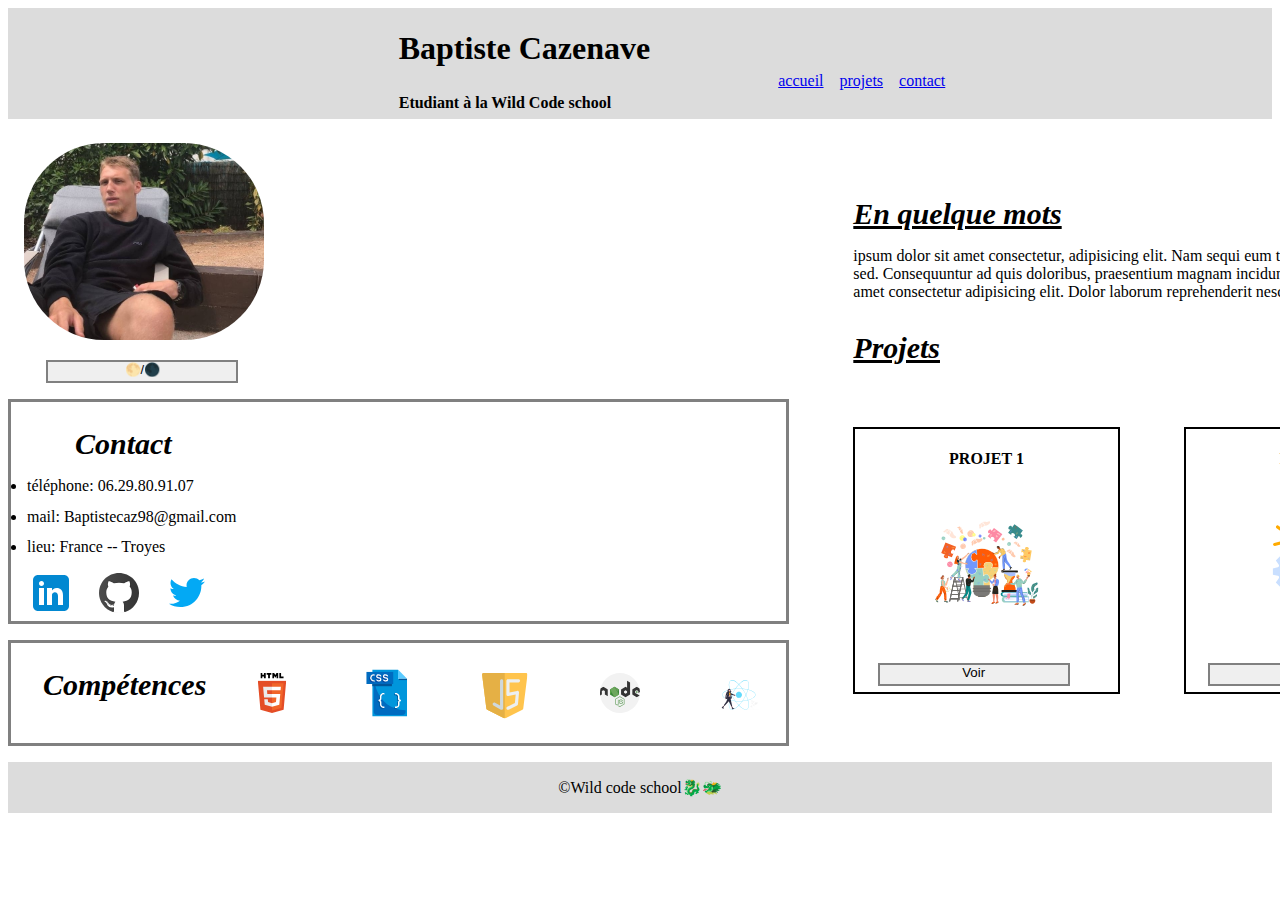
<file: index.html>
<!DOCTYPE html>
<html lang="en">
<head>
    <meta charset="UTF-8">
    <meta name="viewport" content="width=device-width, initial-scale=1.0">
    <link rel="stylesheet" href="style.css">
    <title>portefolio</title>
</head>
<body>
    <header> 
       
        <div class="titre">
            <h1 class="prenom">Baptiste Cazenave</h1>
            <h2 class="description"> Etudiant à la Wild Code school</h2>
        </div>
       
        <nav class="menu">
<ul>
  <li><a href="index.html" class="menus">accueil</a></li>
  <li><a href="projet.html" class="menus">projets</a></li>
  <li><a href="contact.html" class="menus">contact</a></li>
</ul>


  
</nav>
    </header>
   
    <main>
        <section class="part1">
        <div class="section">
            <img src="./image/Photo.jpg" class="image" alt="veuilez patientez">
            </div> 
            <div class="bouton">
            <button class="theme">🌕/🌑</button>
        </div>
            <div class="info1">
                
                <h2 class="info"> <em>Contact</em></h2>
                <li>téléphone: 06.29.80.91.07</li>
                <li>mail: Baptistecaz98@gmail.com</li>
                <li>lieu: France -- Troyes</li>

              <div>
                <img class="linkedin" src="./image/linkedin (1).svg">
              <img class="github" src="./image/github.svg">
              <img class="twitter" src="./image/twitter.svg">
            </div>
              
            </div>
            <div class="info2">
                <h2 class="titre2"> <em>Compétences</em></h2>
                <img src="./image/html.svg" class="img">
                <img src="./image/css.svg" class="img">
                <img src="./image/js.svg" class="img">
                <img src="./image/nodejs.svg" class="img">
                <img src="./image/react.svg" class="img">
            </div>
        </section>
        <section class="part2">
        <div>
            <h3 class="titrepart2"> <em>En quelque mots</em> </h3>
            <p>ipsum dolor sit amet consectetur, adipisicing elit. Nam sequi eum tempora magni 
            quis aspernatur itaque similique impedit aut mollitia?Lorem ipsum dolor sit amet consectetur 
            adipisicing elit. Ea, sed. Consequuntur
             ad quis doloribus, praesentium magnam incidunt ea, 
             natus inventore dolor ex necessitatibus omnis 
            libero, voluptate modi consectetur voluptatem animi?Lorem ipsum dolor sit, amet consectetur adipisicing elit. Dolor laborum reprehenderit nesciunt magnam 
            ducimus voluptates illo quae nemo ab facilis!</p> 
        </div>
        
            <h3 class="titre3"><em>Projets</em></h3>
            
           <div class="parti3">

        <article class="part3"> 
            <h4 class="p1"> PROJET 1</h4>
            <img src="./image/logoprojet.svg" class="projet" />
            <button class="voir">Voir</button>
        </article>

        <article class="part3">
            <h4 class="p1"> PROJET 2</h4>
            <img src= "./image/logoprojet2.svg" class="projet"/>
            <button class="voir">Voir</button>
        </article>
        <article class="part3">
            <h4 class="p1"> PROJET 3</h4>
            <img src="./image/logoprojet3.svg" class="projet" />
            <button class="voir">Voir</button>
        </article>

           <article class="part3">
            <h4 class="p1"> PROJET 4 </h4>
            <img src="./image/logoprojet4.svg"  class="projet" />
            <button class="voir">Voir</button>
           
        </article>
    </div>

        
    </section>

    </main>
    <footer>
        <div class="reseaux">
        <p class="wild">&copy;Wild code school🐉🐲</p>
        
    </div>
       
   

    </footer>
    <script src="index.js"></script>
</body>
</html>
</file>
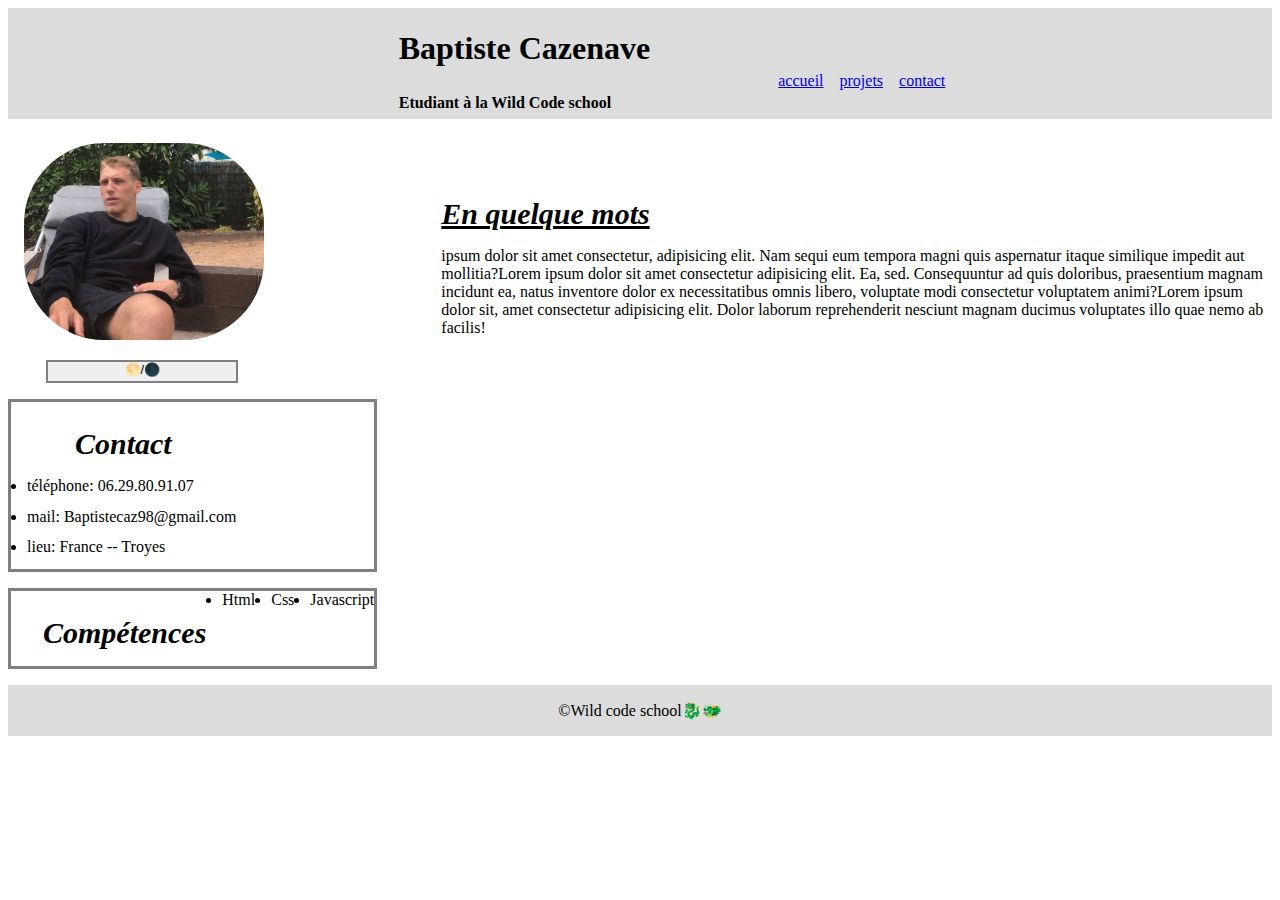
<file: contact.html>
<!DOCTYPE html>
<html lang="en">
<head>
    <meta charset="UTF-8">
    <meta name="viewport" content="width=device-width, initial-scale=1.0">
    <link rel="stylesheet" href="style.css">
    <title>portefolio</title>
</head>
<body>
    <header>
        <div class="titre">
            <h1 class="prenom">Baptiste Cazenave</h1>
            <h2 class="description"> Etudiant à la Wild Code school</h2>
        </div>
      
        <div class="menu">
            
            <ul>
                <li><a href="index.html">accueil</a></li>
                <li><a href="projet.html">projets</a></li>
                <li><a href="contact.html">contact</a></li>
              </ul>
    
        </div>
    </header>
   
    <main>
        <section class="part1">
        <div class="section">
            <img src="./image/Photo.jpg" class="image" alt="veuilez patientez">
            </div>  
            <div class="bouton">
            <button class="theme">🌕/🌑</button>
        </div>
            <div class="info1">
                
                <h2 class="info"> <em>Contact</em></h2>
                <li>téléphone: 06.29.80.91.07</li>
                <li>mail: Baptistecaz98@gmail.com</li>
                <li>lieu: France -- Troyes</li>
              
              
            </div>
            <div class="info2">
                <h2 class="titre2"> <em>Compétences</em></h2>
                <li>Html</li>
                <li>Css</li>
                <li>Javascript</li></div>
        </section>
        <section class="part2">
        <div>
            <h3 class="titrepart2"> <em>En quelque mots</em> </h3>
            <p>ipsum dolor sit amet consectetur, adipisicing elit. Nam sequi eum tempora magni 
            quis aspernatur itaque similique impedit aut mollitia?Lorem ipsum dolor sit amet consectetur 
            adipisicing elit. Ea, sed. Consequuntur
             ad quis doloribus, praesentium magnam incidunt ea, 
             natus inventore dolor ex necessitatibus omnis 
            libero, voluptate modi consectetur voluptatem animi?Lorem ipsum dolor sit, amet consectetur adipisicing elit. Dolor laborum reprehenderit nesciunt magnam 
            ducimus voluptates illo quae nemo ab facilis!</p> 
        </div>
        <div>
            <p></p>
        </div>
    </section>

    </main>
    <footer>
        <div class="reseaux">
        <p class="wild">&copy;Wild code school🐉🐲</p>
        
    </div>
       
   

    </footer>
    <script src="index.js"></script>
</body>
</html>
</file>
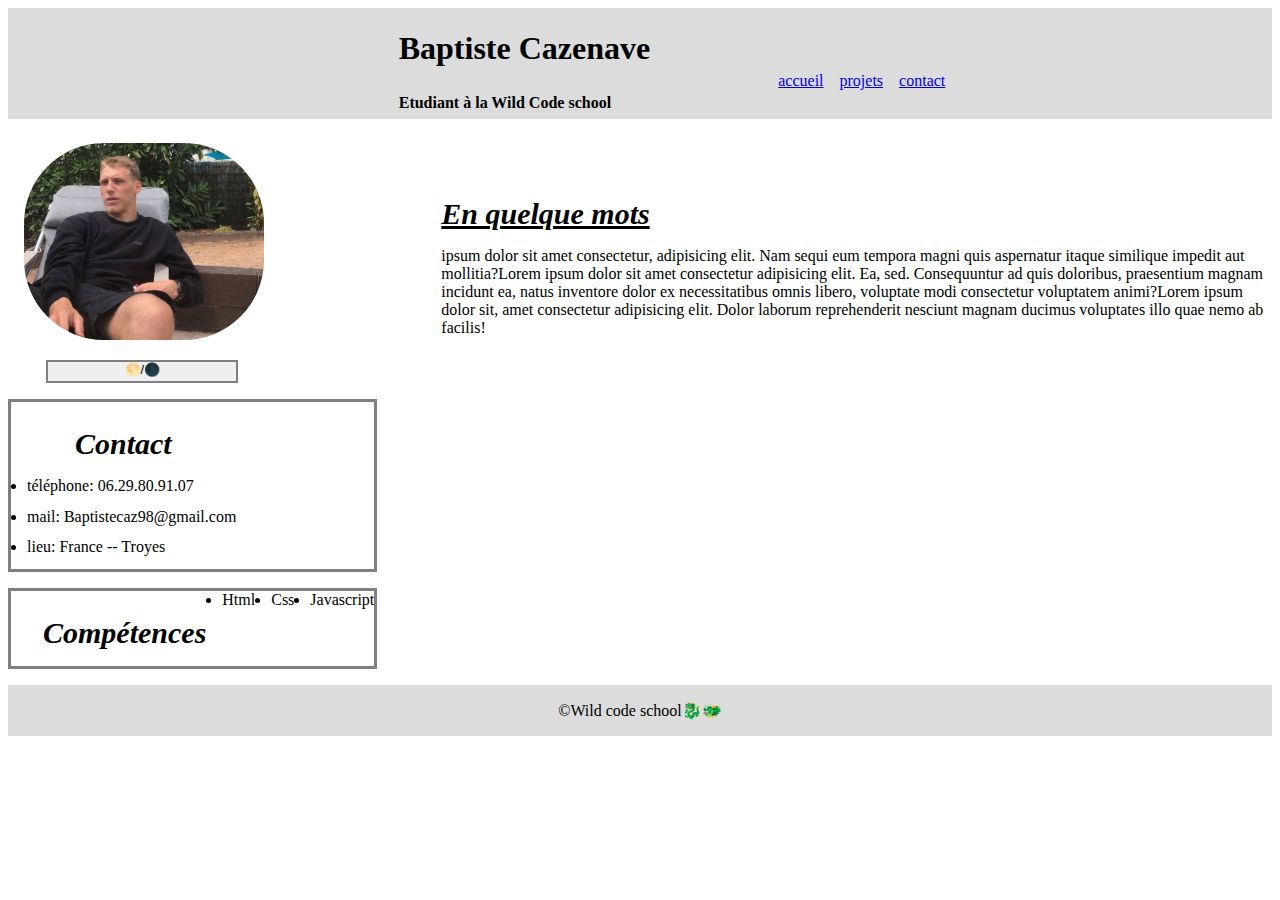
<file: projet.html>
<!DOCTYPE html>
<html lang="en">
<head>
    <meta charset="UTF-8">
    <meta name="viewport" content="width=device-width, initial-scale=1.0">
    <link rel="stylesheet" href="style.css">
    <title>portefolio</title>
</head>
<body>
    <header>
        <div class="titre">
            <h1 class="prenom">Baptiste Cazenave</h1>
            <h2 class="description"> Etudiant à la Wild Code school</h2>
        </div>
       
        <div class="menu">
            <ul>
                <li><a href="index.html">accueil</a></li>
                <li><a href="projet.html">projets</a></li>
                <li><a href="contact.html">contact</a></li>
              </ul>
        </div>
    </header>
   
    <main>
        <section class="part1">
        <div class="section">
            <img src="./image/Photo.jpg" class="image" alt="veuilez patientez">
            </div> 
            <div class="bouton">
            <button class="theme">🌕/🌑</button>
        </div>
            <div class="info1">
                
                <h2 class="info"> <em>Contact</em></h2>
                <li>téléphone: 06.29.80.91.07</li>
                <li>mail: Baptistecaz98@gmail.com</li>
                <li>lieu: France -- Troyes</li>
              
              
            </div>
            <div class="info2">
                <h2 class="titre2"> <em>Compétences</em></h2>
                <li>Html</li>
                <li>Css</li>
                <li>Javascript</li></div>
        </section>
        <section class="part2">
        <div>
            <h3 class="titrepart2"> <em>En quelque mots</em> </h3>
            <p>ipsum dolor sit amet consectetur, adipisicing elit. Nam sequi eum tempora magni 
            quis aspernatur itaque similique impedit aut mollitia?Lorem ipsum dolor sit amet consectetur 
            adipisicing elit. Ea, sed. Consequuntur
             ad quis doloribus, praesentium magnam incidunt ea, 
             natus inventore dolor ex necessitatibus omnis 
            libero, voluptate modi consectetur voluptatem animi?Lorem ipsum dolor sit, amet consectetur adipisicing elit. Dolor laborum reprehenderit nesciunt magnam 
            ducimus voluptates illo quae nemo ab facilis!</p> 
        </div>
        <div>
            <p></p>
        </div>
    </section>

    </main>
    <footer>
        <div class="reseaux">
        <p class="wild">&copy;Wild code school🐉🐲</p>
        
    </div>
       
   

    </footer>
    <script src="index.js"></script>
</body>
</html>
</file>
<file: style.css>
*{
    padding: 0;
    
}

header{
    display: flex;
    justify-content: center;
    background-color: #DCDCDC;
    width: 100%; 
    align-items: center;
  

}

ul{
    list-style: none;
    display: flex;
}
.menu{
    margin-left: 7rem;
    margin-top: 3rem;
   
    
}
main{
    display: flex;
    
}
.theme{
    font-size: 13px;
    width: 15vw;
    cursor: pointer;
}

.img{
    width: 100px;
}

.titre{
    margin-left: 4rem;
    display: flex;
    flex-direction: column;
  
}
.description{
    margin-top: 0.4rem;
    font-size: 1rem;
    margin-bottom: 0.4rem;
}


.image{
    width: 15rem;
    border-radius: 5rem;
    margin-top: 1.5rem;
    margin-left: 1rem;
}

li {
    margin-left: 1rem;
    margin-bottom: 0.8rem;
}
.info{
    margin-left: 4rem;
    font-size: 30px;
    margin-bottom: 1rem;
   
}
.titre2{
    margin-left: 2rem;
    font-size: 30px;
    margin-bottom: 1rem;
    
}

.info2{
    margin-bottom: 1rem;
    margin-top: 1rem;
    border: solid 3px grey;
    display: flex;
    
   
}
.info1{
    margin-bottom: 1rem;
    margin-top: 1rem;
    border: solid 3px grey;
   

}

.part2{
    margin-left: 4rem;
    margin-top: 3rem;
}
.titrepart2{
    margin-bottom: 1rem;
    font-size: 30px;
    text-decoration:underline;
}
.titre3{
    font-size: 30px;
    text-decoration: underline;
}

.parti3{
    margin-bottom: 2rem;
    display: flex;
    gap: 4rem;
}
.part3{
    border: solid black 2px;
    width: 100%;
    margin-top: 2rem;
}
.voir{
    margin-right: 3rem;
}
.p1{
    text-align: center;
}

img{
    margin-left: 1rem;
}

button{
    display: flex;
    justify-content: center;
    height: 1.4rem;
    width: 4rem;
    border: solid 2px grey;
    margin-left: 1.4rem;
    margin-bottom: 0.4rem;
    width: 15vw;
}

.projet{
    width: 10rem;
    margin-left: 3.5rem;
    margin-bottom: 10px;
}

footer{
    background-color: #DCDCDC;
    margin: 0;
    padding: 0;
    display: flex;
    justify-content: center;
    
    
}
.reseaux{
    display: flex;
    
    
}

.dark{
    background-color: purple;
}

.bouton{
    margin-top: 1rem;
    margin-left: 1rem;
    
}






@media screen and (max-width:780px) {

    .parti3{
        display: flex;
        flex-direction: column;
        
        
    }

    .projet{
        margin-left: 10rem;
    }
    
    
    .voir{
        margin-left: 10rem;
    }
    
    .theme{
        margin-left: 3rem;
        width: 15vw;
       
    }

   
}
</file>
